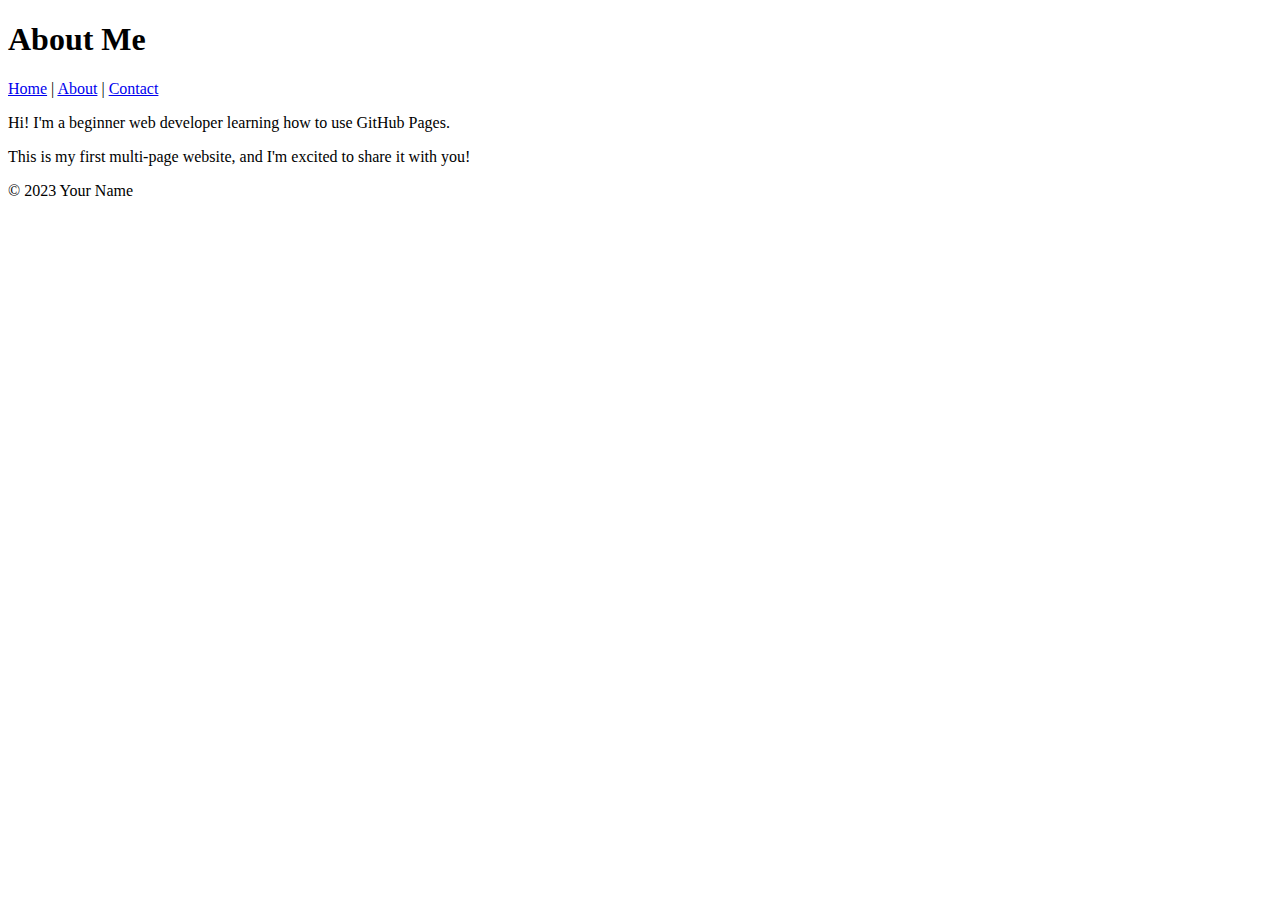
<file: about.html>
<!DOCTYPE html>
<html lang="en">
<head>
    <meta charset="UTF-8">
    <meta name="viewport" content="width=device-width, initial-scale=1.0">
    <title>About Me</title>
</head>
<body>
    <header>
        <h1>About Me</h1>
        <nav>
            <a href="index.html">Home</a> |
            <a href="about.html">About</a> |
            <a href="contact.html">Contact</a>
        </nav>
    </header>

    <main>
        <p>Hi! I'm a beginner web developer learning how to use GitHub Pages.</p>
        <p>This is my first multi-page website, and I'm excited to share it with you!</p>
    </main>

    <footer>
        <p>&copy; 2023 Your Name</p>
    </footer>
</body>
</html>
</file>
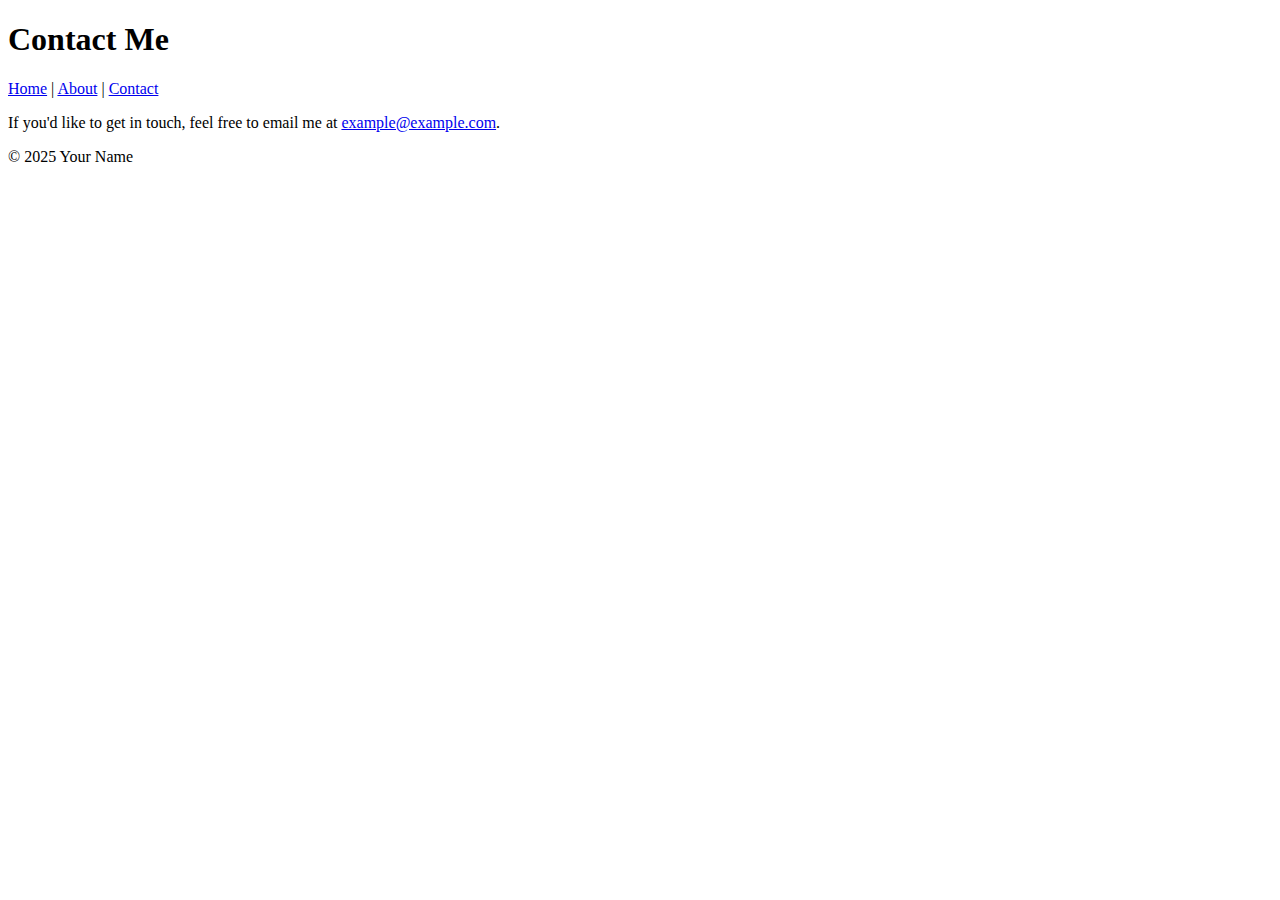
<file: contact.html>
<!DOCTYPE html>
<html lang="en">
<head>
    <meta charset="UTF-8">
    <meta name="viewport" content="width=device-width, initial-scale=1.0">
    <title>Contact Me</title>
</head>
<body>
    <header>
        <h1>Contact Me</h1>
        <nav>
            <a href="index.html">Home</a> |
            <a href="about.html">About</a> |
            <a href="contact.html">Contact</a>
        </nav>
    </header>

    <main>
        <p>If you'd like to get in touch, feel free to email me at <a href="mailto:example@example.com">example@example.com</a>.</p>
    </main>

    <footer>
        <p>&copy; 2025 Your Name</p>
    </footer>
</body>
</html>
</file>
